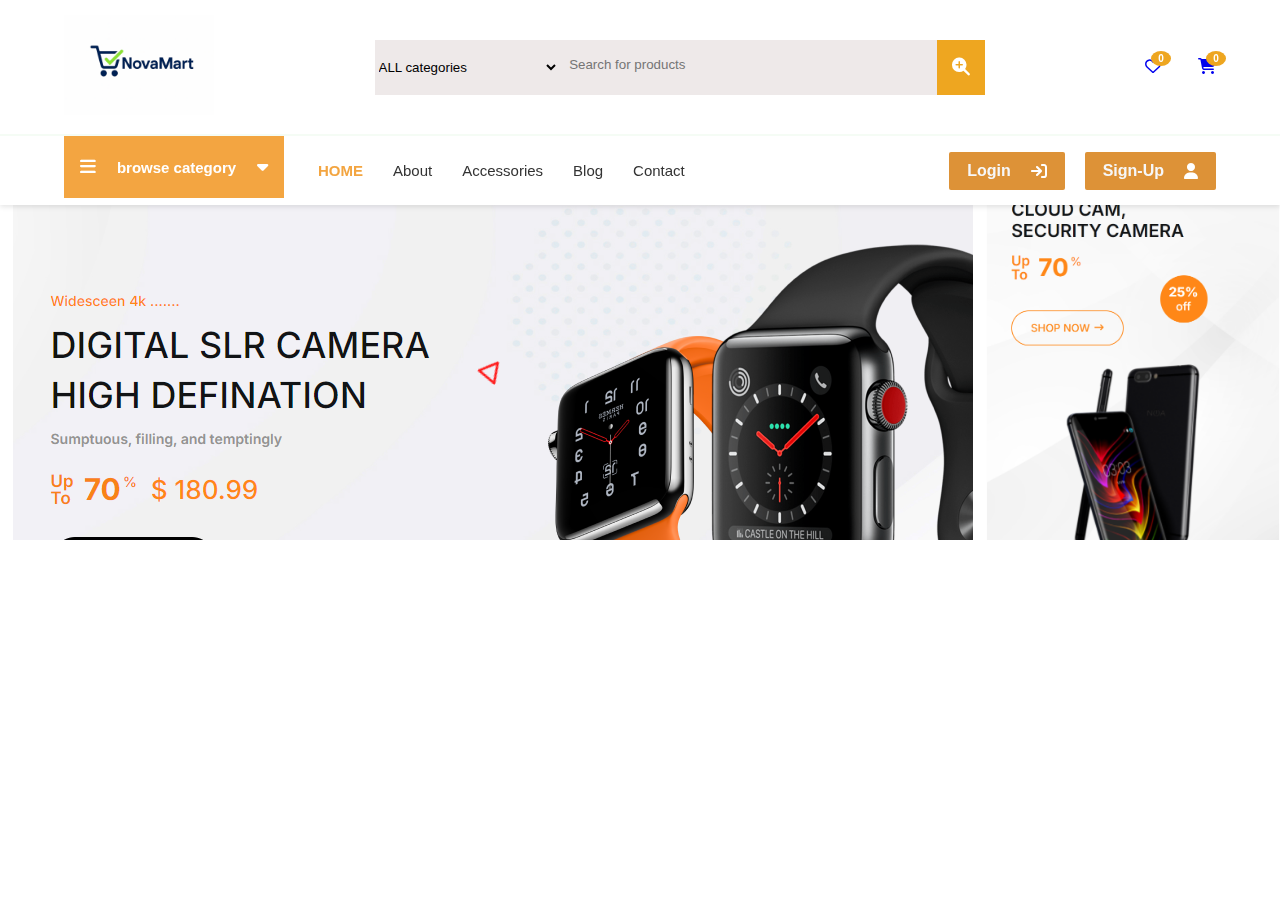
<file: index.html>
<!DOCTYPE html>
<html lang="en">
<head>
  <meta charset="UTF-8">
  <meta name="viewport" content="width=device-width, initial-scale=1.0">
  <title>Document</title>

  <link rel="stylesheet" href="css/style.css">
  <link rel="stylesheet" href="https://cdnjs.cloudflare.com/ajax/libs/font-awesome/6.4.0/css/all.min.css">
  <!-- Link Swiper's CSS -->
  <link rel="stylesheet" href="https://cdn.jsdelivr.net/npm/swiper@11/swiper-bundle.min.css" />

</head>

<body>

<header>

  <div class="top-header">
    <div class="container">

      <a href="#">
        <img  class="logo" src="Ecommerce Website/img/7e2e7175-8834-4124-a7c6-a325a7c8db68.png" alt="image">
      </a>

      <form action="" class="search-box">
        <select id="category">
          <option value="ALL categories">ALL categories</option>
          <option value="Electronics & Digital">Electronics & Digital</option>
          <option value="Phone & Tablet">Phone & Tablet</option>
          <option value="Fashion & Clothing">Fashion & Clothing</option>
          <option value="Television & Monitor">Television & Monitor</option>
          <option value="Jewelry & Watches">Jewelry & Watches</option>
          <option value="Washing Machine">Washing Machine</option>
          <option value="Toys & Hobbies">Toys & Hobbies</option>
        </select>

        <input type="text" id="search" placeholder="Search for products">

        <button type="submit">
          <i class="fa-solid fa-magnifying-glass-plus"></i>
        </button>
      </form>

      <div class="header-icons">
        <a href="#">
          <i class="fa-regular fa-heart"></i>
          <span class="count count-favorite">0</span>
        </a>

        <a href="#">
          <i class="fa-solid fa-cart-shopping"></i>
          <span class="count count-item">0</span>
        </a>
      </div>

    </div>
  </div>

  <div class="button-header">
    <div class="container" style="display:flex; justify-content:space-between; align-items:center;">

      <nav class="nav">

       
     
      


     <div class="category-nav">

  <div onclick=" openMenu()"   class="category-btn">
    <i class="fa-solid fa-bars"></i>
    <p>browse category</p>
    <i class="fa-solid fa-caret-down"></i>
  </div>

  
  <div  class="category-nav-list">
  <a href="#">Top 10 Offers</a>
  <a href="#">Electronics & Digital</a>
  <a href="#">Phones & Tablet</a>
  <a href="#">Fashion & Clothing</a>
  <a href="#">Television & Monitor</a>
  <a href="#">Jewelry & Watches</a>
  <a href="#">Toys & Hobbies</a>
</div>


</div>


        
        <ul class="nav-links">
          <li><a href="#" class="active">HOME</a></li>
          <li><a href="#">About</a></li>
          <li><a href="#">Accessories</a></li>
          <li><a href="#">Blog</a></li>
          <li><a href="#">Contact</a></li>
        </ul>

      </nav>

      
      <div class="login-signup-btns">
        <a href="#" class="btn">Login<i class="fa-solid fa-arrow-right-to-bracket"></i></a> </i>
        <a href="#" class="btn">Sign-Up <i class="fa-solid fa-user"></i></a>
      </div>
    </div>       
  </div>
</header>
<div class="slider">
  <div class="container">

    <!-- Swiper -->
    <div class="slide-swp swiper mySwiper">
      <div class="swiper-wrapper">

        <div class="swiper-slide">
          <a href="#"> 
            <img src="Ecommerce Website/img/banner_home1.png" alt="">
          </a>
        </div>

        <div class="swiper-slide">
          <a href="#">
            <img src="Ecommerce Website/img/banner_home2.png" alt="">
          </a>
        </div>

      </div>
      <div class="swiper-pagination"></div>
    </div>

    <!-- Banner -->
    <div class="banner_2">
      <a href="#">
        <img src="Ecommerce Website/img/banner_home3 copy.png" alt="">
      </a>
    </div>

  </div>
</div>
 


















      







  <script src="https://cdn.jsdelivr.net/npm/swiper@11/swiper-bundle.min.js"></script>
 
<script src="js/main.js"></script>



</body>


</html>
</file>
<file: css/style.css>
* {
    padding: 0;
    margin: 0;
    box-sizing: border-box;
    list-style: none;
    text-decoration: none;
    font-family: "inter", sans-serif;
}


p {
    color: #d1d1d1;
}

span {
    color: #0A1F44;
    font-weight: 600;
}

h1, h2, h3, h4, h5, h6 {
    color: #ffcc33;
    font-family: 'Playfair Display', serif;
}

img {
    width: 100%;
    
}

.logo {
    width: 150px; 
    height: auto;
}

.container {
    width: 90%;
    margin: auto;
    max-width: 1350px;
}

@media (max-width: 1350px) {
    .container {
        width: 90%;
    }
}


header .top-header .container {
    display: flex;
    justify-content: space-between;
    align-items: center;
    padding: 15px 0;
    background-color: #fff;
}



header .top-header .container img.logo {
    width: 150px;
    height: auto;
}





header .top-header .search-box {
    width: 610px;
    display: flex;
    border-radius: 2px;
        background-color: rgb(238, 233, 233);

}

header .top-header .search-box input {
    height: 50px;
    width: 400px;
    padding: 5px 15px 5px 10px;
    border-radius: 0;
    background-color: rgb(238, 233, 233);
    outline: none;
    border: none;
}

header .top-header .search-box select {
    height: 55px;
    width: 196px;
    outline: none;
    border: none;
 background-color: rgb(238, 233, 233);

}

header .top-header .search-box select option {
    font-size: 15px;
}

header .top-header .search-box button {
    height: 55px;
    width: 50px;
    background-color:rgb(238, 166, 32);
    font-size: 18px;
    outline: none;
    border: none;
}

header .top-header .search-box button i {
    color: white;
}


header .top-header .header-icons {
    display: flex;
    gap: 37px;
}

header .top-header .header-icons a {
    position: relative;
    height: 100%;
}

header .top-header .header-icons .count {
    position: absolute;
    top: -7px;
    right: -10px;
    height: 15px;
    width: 20px;
    background-color: rgb(238, 166, 32);
    color: white;
    border-radius: 50%;
    font-size: 10px;
    display: flex;
    align-items: center;
    justify-content: center;
}


header .button-header {
    border-top: 2px solid rgb(245, 252, 245);
}

header .button-header .nav {
    display: flex;
    align-items: center;
    gap: 34px;
    height: 69px;
}

header .button-header .category-nav {
    width: 220px;
    height: 100%;
    position: relative;
}


header .button-header .category-btn {
    display: flex;
    align-items: center;
    justify-content: space-between;
    background-color: #f3a541; 
    padding: 10px 16px;
   height: 90%;
    width: 100%;
    cursor: pointer;
}

header .button-header .category-btn .left {
    display: flex;
    align-items: center;
    gap: 10px;
}

header .button-header .category-btn p {
    color: white;
    font-weight: 600;
    font-size: 15px;
}

header .button-header .category-btn i {
    color: white;
    font-size: 18px;
}


header .button-header ul {
    display: flex;
    gap: 30px;
}

header .button-header ul li a {
    font-size: 15px;
    color: #333;
}

header .button-header ul li a.active {
    color: #f3a541;
    font-weight: bold;
}


.login-signup-btns {
    display: flex;
    align-items: center;
    gap: 10px;
}

.login-signup-btns a {
    color: #333;
    font-weight: 600;
}

.login-signup-btns i {
    color: #333;
}
header .button-header .nav-links li:hover a {
    transition: 0.3s;
    color: #f3a541;
    
}
.login-signup-btns{
    display: flex;
    align-items: center;
    gap: 20px;  
}
.btn{
    padding: 10px 18px;
    text-transform: capitalize;
   border-radius: 2px;
    background-color: #dd9237;
    display: flex;
    gap:20px;
    align-items: center;
   
}

.btn i {
    color: white;
}
.login-signup-btns .btn{
    color: rgb(246, 247, 248);
}
.btn:hover {
    scale: 0.88;
    transition: 0.3s;
}

header{
    box-shadow: 5px 8px rgb(240, 236, 236);
}

header .button-header .category-nav .category-nav-list li {
    display: block;
    padding: 10px 15px;
}
header .button-header .category-nav .category-nav-list {
    position: absolute;
    border-top: 0;
    
    left: 0;
    width:100%;     
    background-color: rgb(243, 245, 245);
    border: 2px solid rgb(231, 233, 231);
    border-radius: 4px;
    display: flex;
    flex-direction: column;

    clip-path: polygon(0 0, 100% 0, 100% 0, 0 0);

    transition: 0.3s;
  

   }

   header .button-header .category-nav .category-nav-list.active{



    clip-path: polygon(0 0, 100% 0, 100% 100%, 0 100%);
}


   


header .button-header .category-nav .category-nav-list a{

padding: 14px 12px;
border-bottom: 1px solid  rgb(117, 126, 117);
font-size: 14px;



}
header .button-header .category-nav .category-nav-list a:hover{
    background-color: rgb(134, 136, 133);

}
    .swiper {
      width: 100%;
      height: 100%;
    }

    .swiper-slide {
      text-align: center;
      font-size: 18px;
      
      display: flex;
      justify-content: center;
      align-items: center;
    }

    .swiper-slide img {
      display: block;
      width: 100%;
      height: 100%;
      object-fit: cover;
    }
 
  header {
  position: fixed;
  top: 0;
  left: 0;
  width: 100%;
  background-color: white;
  z-index: 9999;
 box-shadow: 0 2px 5px rgba(0,0,0,0.1);
}
body {
  padding-top: 190px;
}


/* === SLIDER GENERAL === */
.slider{
    width: 100%;
    position: relative;
}

/* الكونتينر الرئيسي */
.slider .container{
    width: 100%;
    display: flex;
    justify-content: space-between;
}

/* === SWIPER === */
.slider .container .slide-swp{
    width: 75%;
    height: 350px;      /* ✅ مهم */
    overflow: hidden;
}

/* تأكيد ارتفاع السوايبر */
.swiper-wrapper{
    height: 100%;
}

/* كل سلايد */
.swiper-slide{
    width: 100%;
    height: 100%;
}

/* الصور داخل السلايدر */
.swiper-slide img{
    width: 100%;
    height: 100%;
    object-fit: cover;
    display: block;
}

/* === BANNER الجانبي === */
.slider .banner_2{
    width: 23%;
    height: 350px;
    overflow: hidden;
}

/* صورة البانر */
.slider .banner_2 img{
    width: 100%;
    height: 100%;
    object-fit: cover;
    display: block;
}
.banner_2{
  width: 23% !important;
  height: 350px !important;
  overflow: hidden;
  background: red;   /* اختباري فقط */
}

.banner_2 img{
  width: 100%;
  height: 100%;
  object-fit: cover;
  display: block;
}
.slider .container .slide-swp{
    overflow: hidden;
    width: 75%;
}
.slider .container .slide-swp .swiper-pagination span {

     opacity: 0;
     background-color: #fff;
   

}
.slider4 {
    margin: 40px 0;
}
.slider4 .container {
    display: flex;
    justify-content: space-between;
}
.slider4 .container .box{
    width: 24%;
     background-color: rgb(231, 233, 231);
    border-radius: 5px;
    position: center;
    display: flex;
    align-items: center;
    gap: 15px;
    padding: 16px 10px ;
    position: relative;
   

}

.slider4 .container .box:hover img {

    transform: scale(1.09);
  
}

.slider4 .container .box img{
    width: 100px;
   

   
}


.container img {
    max-width: 100%;
    height: auto;
    object-fit: contain;

}

.slider4 .container .box h5{
    font-size: 16px;
}


.slider4 .container .box h5 .sile{
    display: flex;
    align-items: center;
    gap: 5px;
    margin-bottom: 5px 0;
}


.slider4 .container .box .sile .span {
  font-size: 24px;
  font-weight: bold;
}
.slider4 .container .box h6{
    font-size: 14px;
  font-weight: bold;

}

.slider4 .container .box {
  width: 24%;
  background-color: rgb(231, 233, 231);
  border-radius: 5px;
  display: flex;
  align-items: center;
  gap: 15px;
  padding: 16px 10px;
}

.slider4 .container .box img {
  width: 100px;
}

.slider4 .container .box .text {
  display: flex;
  flex-direction: column;
  gap: 6px;
}

.slider4 .container .box .sile {
  display: flex;
  align-items: center;
  gap: 8px;
}

.slider4 .container .box .sile span {
  font-size: 22px;
  font-weight: bold;
}


.slider4 .container {
  display: flex;
  justify-content: space-between;
}

.slider4 .container .box {
  width: 24%;
  background-color: rgb(231, 233, 231);
  border-radius: 6px;
  display: flex;
  align-items: center;
  gap: 14px;
  padding: 14px;
}

.slider4 .container .box img {
  width: 95px;
}

.slider4 .container .box .text {
  display: flex;
  flex-direction: column;
  gap: 5px;
}

.slider4 .container .box .text h5 {
  font-size: 15px;
  line-height: 1.1;
 
  color: #737272;


}

.slider4 .container .box .sile {
  display: flex;
  align-items: center;
  gap: 8px;
}

.slider4 .container .box .sile p {
  font-size: 16px;
  color: #737272;
}

.slider4 .container .box .sile span {
  font-size: 22px;
  font-weight: bold;
  color: #e0aa21;

}

.slider4 .container .box h6 {
  font-size: 20px;
  font-weight: bold;
  color: #e0aa21;

}



.swiper-wrapper {
  display: flex !important;
  flex-direction: row !important;
}

.swiper-slide {
  width: auto !important;
  height: auto !important;

}

.product{
    background: #fff;
    padding: 20px 20px ;
    box-shadow: 0 4px 10px rgba(0,0,0,0.15);
    border: 1px solid ;
    border-radius: 5px;
}
.mySwiper{
    overflow: hidden;
  
}
.product .sale-present{
    position: absolute;
    top: 10px;
    right: 10px;
    z-index: 2;
    background: #d50808;
    color: white;
    padding: 4px 10px;
    font-size: 13px;
}
.product .img-product{
    transition: 0.3s;

}
.product:hover  .img-product{
    scale: 1.1;
}
.product .name-product{
    margin-bottom: 10px;
    color: #28150b;
    overflow: hidden;
    text-overflow: ellipsis;
   
}
.price{
    display: flex;
    align-items: center;
    gap: 12px;
}
.price p{
    color: rgb(219, 130, 63);
    font-weight: bold;
    

}


.banners-boxs-banner-2-img {
    display: flex;
    gap: 15px;
    flex-wrap: wrap;
    justify-content: center;
}

.box {
    width: 100%;
    max-width: 350px; 
    margin-top: 100px;
}

.box img {
    width: 100%;
    height: auto;
    border-radius: 8px;
    display: block;
}




footer{
    background: rgb(12, 12, 12);
   

}

footer .container{
    display: flex;
    justify-content: space-between;
    padding: 40px 0;
}
footer .container .logo-footer{
    width: 100px;
}
footer .container .big-row p{
    width: 90%;
    color: #f7f2ee;
    font-size:14px ;
    line-height: 0.5;
    margin: 15px 0;
}

footer .container .big-row{
    width: 30%;
}
footer .container .row{
    width: 22%;
}
footer .container .big-row .icons-foolter{
    display: flex;
    gap: 10px;
}
footer .container .big-row .icons-foolter a{
    width: 40px;
    height: 40px;
    display: flex;
    align-items: center;
    justify-content: center;
    background:  #cc890d;
    position: relative;
   border-radius: 3px;
   top: 0;
   transition: 0.3s;
}
footer .container .big-row .icons-foolter a:hover{
    top: -5px;
}

footer .container .big-row .icons-foolter a i{
 color: #f3efef;
}
footer .container .row h4{
   
    color: #db781a;

    font-size: 22px;
    margin-bottom: 20px;
}
footer .container .row .links{
    display: flex;
    flex-direction: column;
   gap: 7px;
  
  }

footer .container .row .links a {
    color: #f8f3f3;
   
    position: relative ;
    left: 0;
    transition: 0.3s;
}
footer .container .row .links a:hover{
    left: 8px;
    color: #db781a;
}
footer .container .row .links a i {
   
    font-size: 14px;
    margin-right: 5px;
}



.product {
  width: 100%;
  background: #fff;
  padding: 20px;
  box-shadow: 0 4px 10px rgba(0,0,0,0.15);
  border-radius: 5px;
}
.price span{
  color: #eb1b1b;
  text-decoration: line-through;
}
.price del{
    color: darkgreen;
    font-size: 25px;
  
}
</file>
